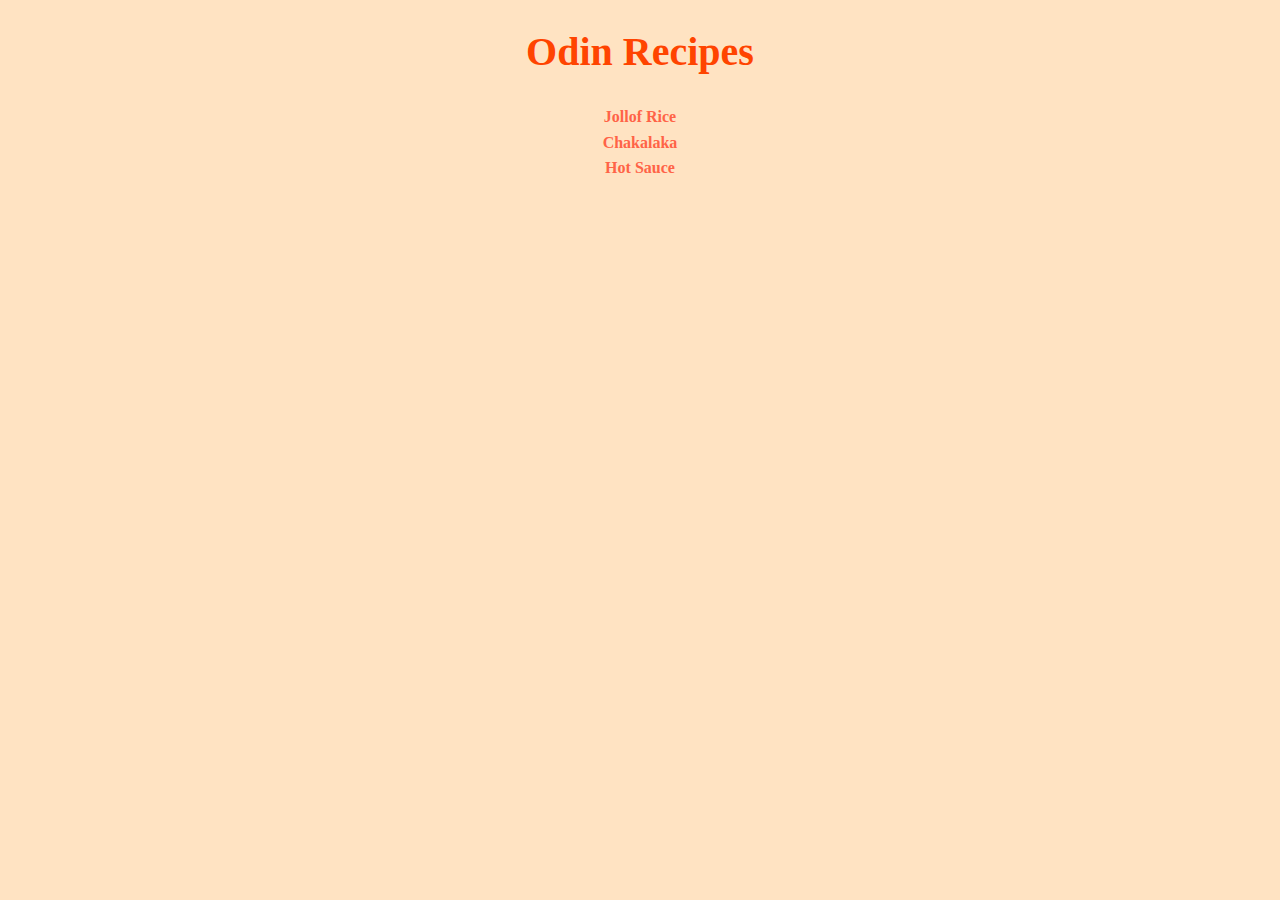
<file: index.html>
<!DOCTYPE html>
<html lang="en">
<head>
    <meta charset="UTF-8">
    <meta name="viewport" content="width=device-width, initial-scale=1.0">
    <title>Odin Recipes</title>
    <link rel="stylesheet" href="styles.css">
</head>
<body>
    <h1>Odin Recipes</h1>
    <ul class="main-page-ul">
        <li><a href="recipes/jollofrice.html">Jollof Rice</a></li>
        <li><a href="recipes/chakalaka.html">Chakalaka</a></li>
        <li><a href="recipes/hotsauce.html">Hot Sauce</a></li>
    </ul>
</body>
</html>
</file>
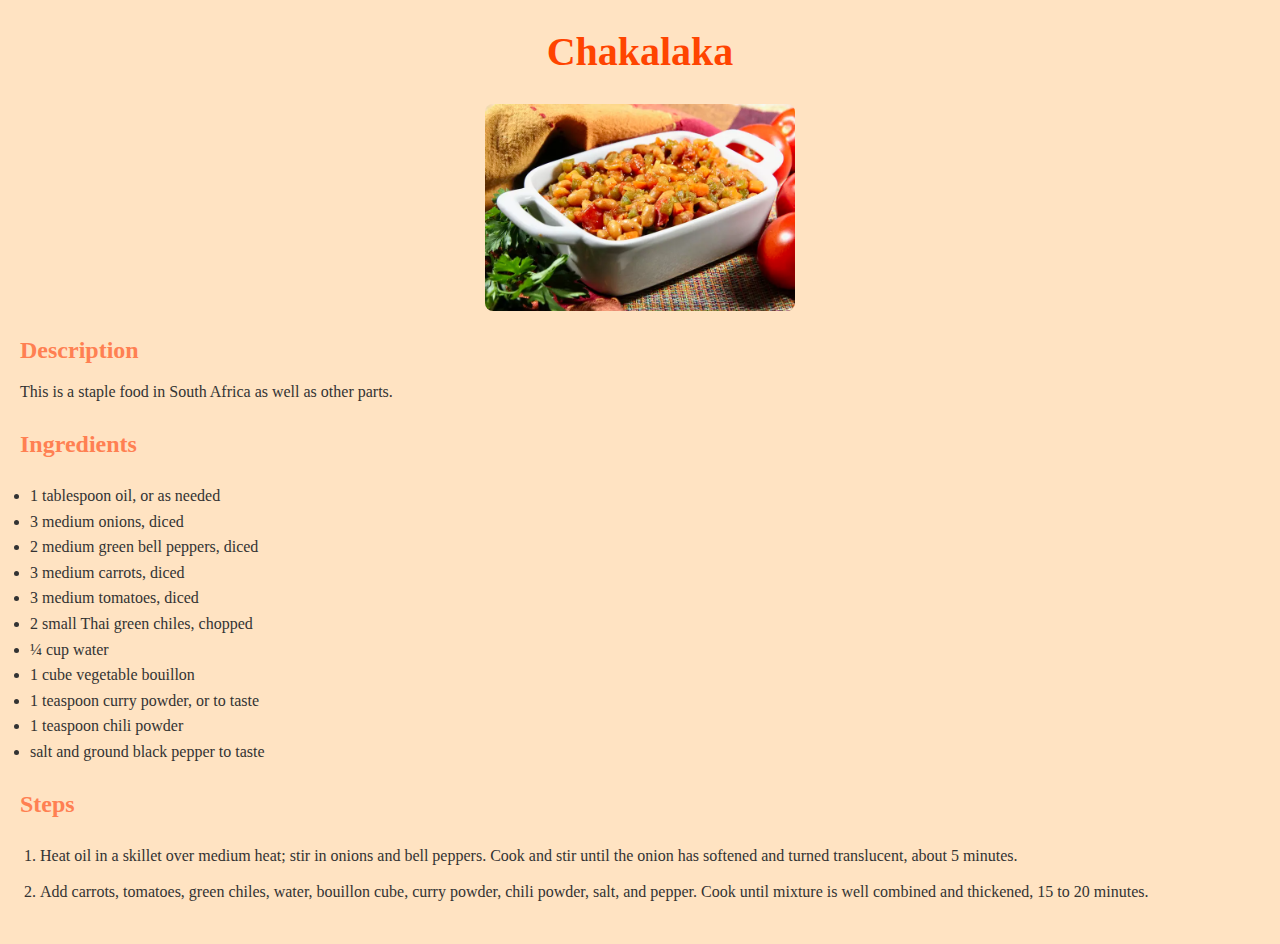
<file: recipes/chakalaka.html>
<!DOCTYPE html>
<html lang="en">
  <head>
    <meta charset="UTF-8" />
    <meta name="viewport" content="width=device-width, initial-scale=1.0" />
    <title>Chakalaka</title>
    <link rel="stylesheet" href="../styles.css">
  </head>
  <body>
    <h1>Chakalaka</h1>
    <img
      src="../assets/chakalaka.jpg"
      alt="chakalaka served in a bowl and dressed on a table"
    />
    <h2>Description</h2>
    <p>This is a staple food in South Africa as well as other parts.</p>
    <h2>Ingredients</h2>
    <ul>
      <li>1 tablespoon oil, or as needed</li>
      <li>3 medium onions, diced</li>
      <li>2 medium green bell peppers, diced</li>
      <li>3 medium carrots, diced</li>
      <li>3 medium tomatoes, diced</li>
      <li>2 small Thai green chiles, chopped</li>
      <li>¼ cup water</li>
      <li>1 cube vegetable bouillon</li>
      <li>1 teaspoon curry powder, or to taste</li>
      <li>1 teaspoon chili powder</li>
      <li>salt and ground black pepper to taste</li>
    </ul>
    <h2>Steps</h2>
    <ol>
      <li>
        Heat oil in a skillet over medium heat; stir in onions and bell peppers.
        Cook and stir until the onion has softened and turned translucent, about
        5 minutes.
      </li>
      <li>
        Add carrots, tomatoes, green chiles, water, bouillon cube, curry powder,
        chili powder, salt, and pepper. Cook until mixture is well combined and
        thickened, 15 to 20 minutes.
      </li>
    </ol>
  </body>
</html>
</file>
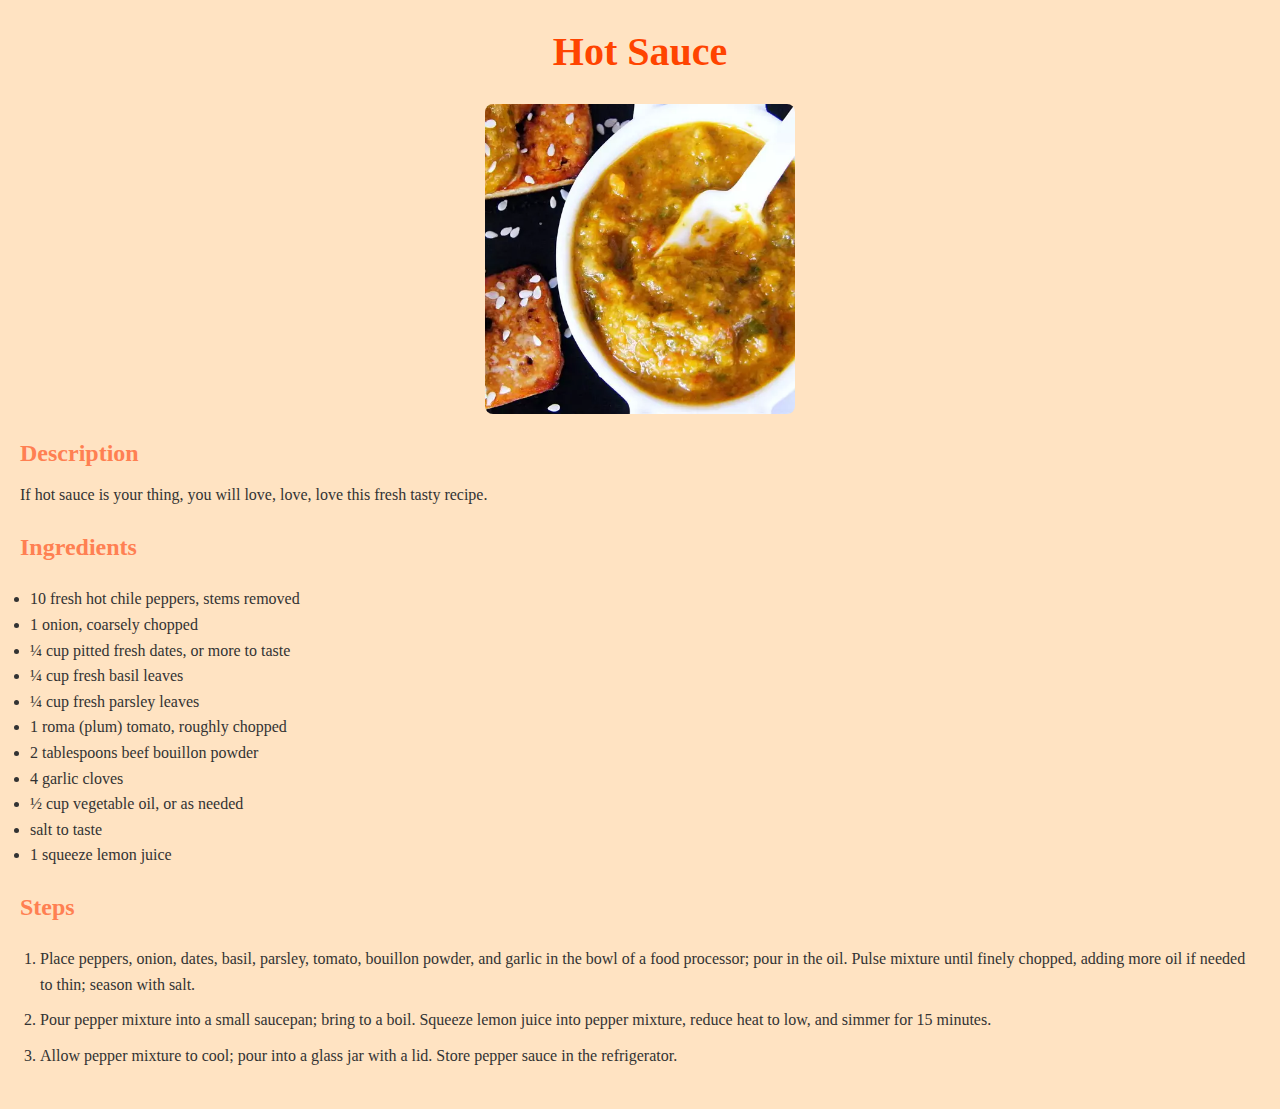
<file: recipes/hotsauce.html>
<!DOCTYPE html>
<html lang="en">
  <head>
    <meta charset="UTF-8" />
    <meta name="viewport" content="width=device-width, initial-scale=1.0" />
    <title>Hot Sauce</title>
    <link rel="stylesheet" href="../styles.css">
  </head>
  <body>
    <h1>Hot Sauce</h1>
    <img
      src="../assets/hotsauce.jpg"
      alt="hot sauce in a small bowl"
    />
    <h2>Description</h2>
    <p>
      If hot sauce is your thing, you will love, love, love this fresh tasty
      recipe.
    </p>
    <h2>Ingredients</h2>
    <ul>
      <li>10 fresh hot chile peppers, stems removed</li>
      <li>1 onion, coarsely chopped</li>
      <li>¼ cup pitted fresh dates, or more to taste</li>
      <li>¼ cup fresh basil leaves</li>
      <li>¼ cup fresh parsley leaves</li>
      <li>1 roma (plum) tomato, roughly chopped</li>
      <li>2 tablespoons beef bouillon powder</li>
      <li>4 garlic cloves</li>
      <li>½ cup vegetable oil, or as needed</li>
      <li>salt to taste</li>
      <li>1 squeeze lemon juice</li>
    </ul>
    <h2>Steps</h2>
    <ol>
      <li>
        Place peppers, onion, dates, basil, parsley, tomato, bouillon powder,
        and garlic in the bowl of a food processor; pour in the oil. Pulse
        mixture until finely chopped, adding more oil if needed to thin; season
        with salt.
      </li>
      <li>
        Pour pepper mixture into a small saucepan; bring to a boil. Squeeze
        lemon juice into pepper mixture, reduce heat to low, and simmer for 15
        minutes.
      </li>
      <li>
        Allow pepper mixture to cool; pour into a glass jar with a lid. Store
        pepper sauce in the refrigerator.
      </li>
    </ol>
  </body>
</html>
</file>
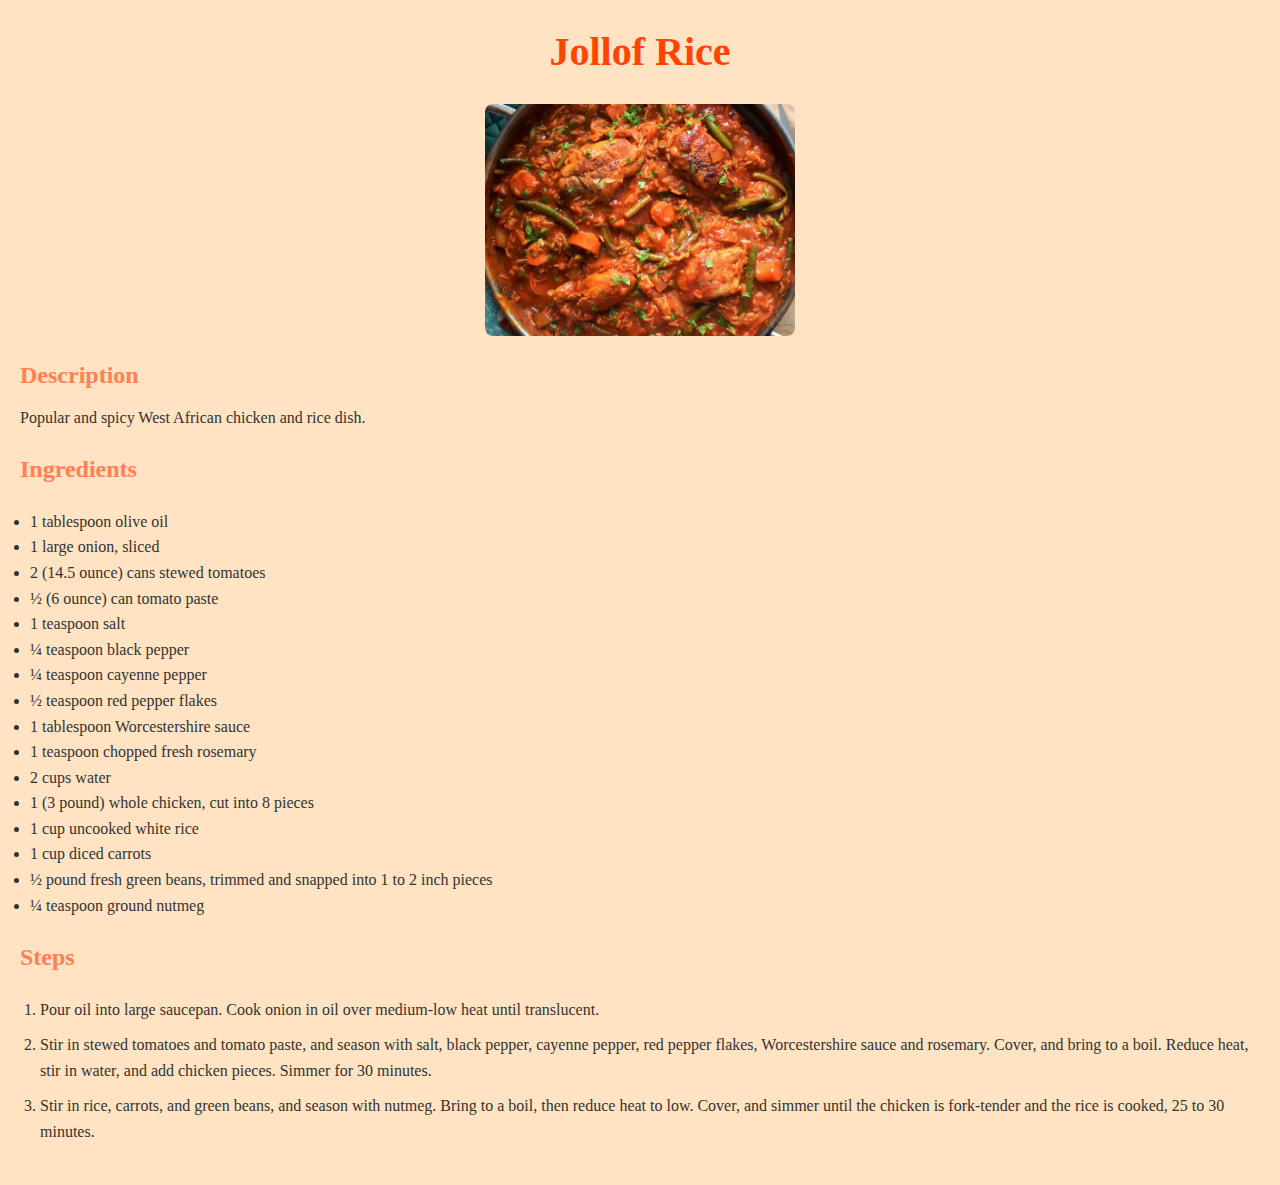
<file: recipes/jollofrice.html>
<!DOCTYPE html>
<html lang="en">
  <head>
    <meta charset="UTF-8" />
    <meta name="viewport" content="width=device-width, initial-scale=1.0" />
    <title>Jollof Rice</title>
    <link rel="stylesheet" href="../styles.css">
  </head>
  <body>
    <h1>Jollof Rice</h1>
    <img
      src="../assets/jollofrice.jpg"
      alt="jollof rice in a small pan"
    />
    <h2>Description</h2>
    <p>
        Popular and spicy West African chicken and rice dish.
    </p>
    <h2>Ingredients</h2>
    <ul>
      <li>1 tablespoon olive oil</li>
      <li>1 large onion, sliced</li>
      <li>2 (14.5 ounce) cans stewed tomatoes</li>
      <li>½ (6 ounce) can tomato paste</li>
      <li>1 teaspoon salt</li>
      <li>¼ teaspoon black pepper</li>
      <li>¼ teaspoon cayenne pepper</li>
      <li>½ teaspoon red pepper flakes</li>
      <li>1 tablespoon Worcestershire sauce</li>
      <li>1 teaspoon chopped fresh rosemary</li>
      <li>2 cups water</li>
      <li>1 (3 pound) whole chicken, cut into 8 pieces</li>
      <li>1 cup uncooked white rice</li>
      <li>1 cup diced carrots</li>
      <li>
        ½ pound fresh green beans, trimmed and snapped into 1 to 2 inch pieces
      </li>
      <li>¼ teaspoon ground nutmeg</li>
    </ul>
    <h2>Steps</h2>
    <ol>
      <li>
        Pour oil into large saucepan. Cook onion in oil over medium-low heat
        until translucent.
      </li>
      <li>
        Stir in stewed tomatoes and tomato paste, and season with salt, black
        pepper, cayenne pepper, red pepper flakes, Worcestershire sauce and
        rosemary. Cover, and bring to a boil. Reduce heat, stir in water, and
        add chicken pieces. Simmer for 30 minutes.
      </li>
      <li>
        Stir in rice, carrots, and green beans, and season with nutmeg. Bring to
        a boil, then reduce heat to low. Cover, and simmer until the chicken is
        fork-tender and the rice is cooked, 25 to 30 minutes.
      </li>
    </ol>
  </body>
</html>
</file>
<file: styles.css>
/* styles.css */

/* * {
    outline: 2px solid red;
} */

/* Reset some basic styles */
body, h1, h2, p, ul, ol, li, img {
    margin: 0;
    padding: 0;
    box-sizing: border-box;
}

/* Body Styling */
body {
    font-family: 'Arial, sans-serif';
    line-height: 1.6;
    /* background-color: #f4f4f9; */
    background-color: #ffe3c2;
    color: #333;
    padding: 20px;
}

/* Header Styling */
h1 {
    color: #ff4400;
    font-size: 2.5em;
    text-align: center;
    margin-bottom: 20px;
}

/* Subheader Styling */
h2 {
    color: #ff8052;
    font-size: 1.5em;
    margin-top: 20px;
    margin-bottom: 10px;
}

/* Image Styling */
img {
    display: block;
    margin: 20px auto;
    max-width: 25%;
    height: auto;
    border-radius: 8px;
}

/* List Styling */
ul, ol {
    margin: 20px 0;
    padding-left: 20px;
}

li {
    margin-bottom: 10px;
}

/* Paragraph Styling */
p {
    margin-bottom: 20px;
}

/* Link Styling */
a {
    color: #ff6347;
    text-decoration: none;
    font-weight: bold;
}

a:hover {
    text-decoration: underline;
}

/* Container for recipe links */
ul {
    padding: 0;
    justify-content: center;
}

.main-page-ul  {
   list-style-type: none;
   display: block;
   text-align: center;
}

ul li {
    margin: 0 10px;
}
</file>
